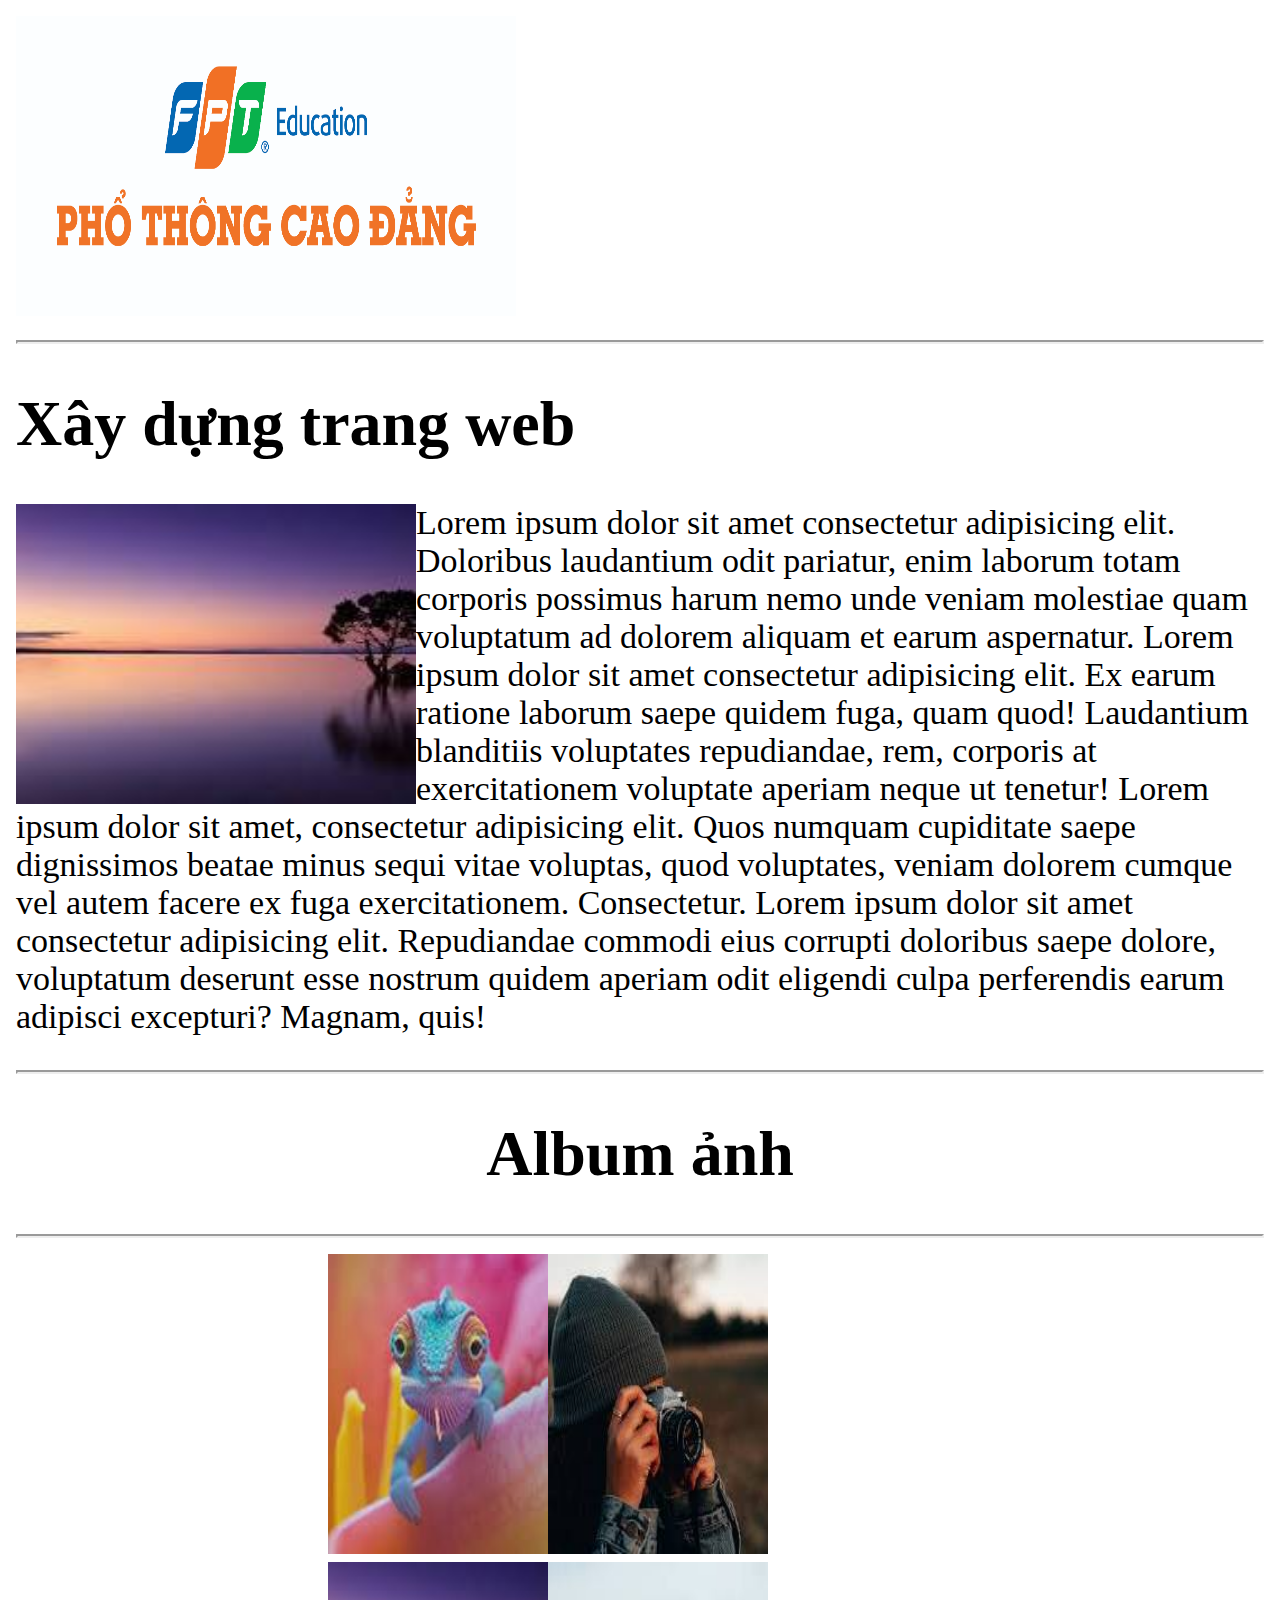
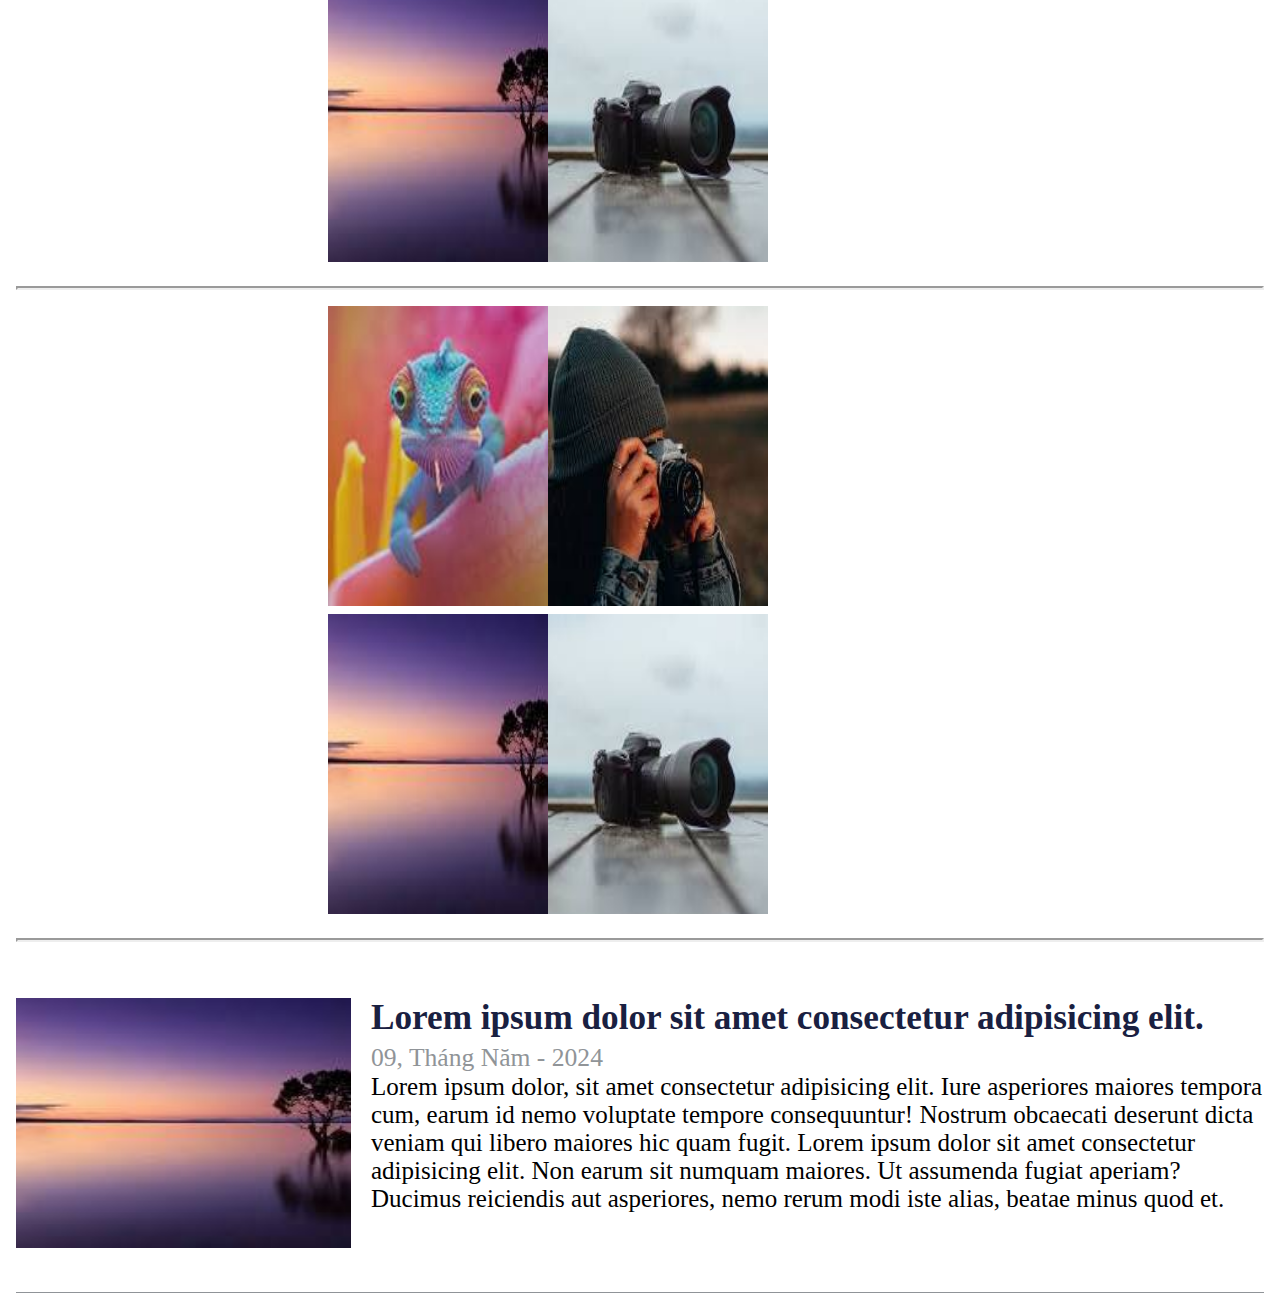
<file: lab1/index.html>
<!DOCTYPE html>
<html lang="en">
  <head>
    <meta charset="UTF-8" />
    <meta name="viewport" content="width=device-width, initial-scale=1.0" />
    <title>Lab1</title>
    <link rel="stylesheet" href="main.css" />
  </head>
  <body>
    <img src="./img/logo.jpg" alt="Logo" height="150px" width="250px" />
    <hr />

    <h1>Xây dựng trang web</h1>
    <img
      src="./img/download.jpg"
      alt=""
      height="150px"
      width="200px"
      class="banner"
    />
    <p>
      Lorem ipsum dolor sit amet consectetur adipisicing elit. Doloribus
      laudantium odit pariatur, enim laborum totam corporis possimus harum nemo
      unde veniam molestiae quam voluptatum ad dolorem aliquam et earum
      aspernatur. Lorem ipsum dolor sit amet consectetur adipisicing elit. Ex
      earum ratione laborum saepe quidem fuga, quam quod! Laudantium blanditiis
      voluptates repudiandae, rem, corporis at exercitationem voluptate aperiam
      neque ut tenetur! Lorem ipsum dolor sit amet, consectetur adipisicing
      elit. Quos numquam cupiditate saepe dignissimos beatae minus sequi vitae
      voluptas, quod voluptates, veniam dolorem cumque vel autem facere ex fuga
      exercitationem. Consectetur. Lorem ipsum dolor sit amet consectetur
      adipisicing elit. Repudiandae commodi eius corrupti doloribus saepe
      dolore, voluptatum deserunt esse nostrum quidem aperiam odit eligendi
      culpa perferendis earum adipisci excepturi? Magnam, quis!
    </p>
    <hr />
    <h1 id="header_lab2">Album ảnh</h1>
    <hr />
    <div class="image_4">
      <img
        src="[data-uri]"
        alt=""
      /><img
        src="[data-uri]"
        alt=""
      /><img
        src="[data-uri]"
        alt=""
      /><img
        src="[data-uri]"
        alt=""
      />
    </div>
    <hr />
    <div class="image_4">
      <img
        src="[data-uri]"
        alt=""
      /><img
        src="[data-uri]"
        alt=""
      /><img
        src="[data-uri]"
        alt=""
      /><img
        src="[data-uri]"
        alt=""
      />
    </div>
    <hr />
    <div class="item-main">
      <a
        href="https://github.com/quanh1204"
        class="thumnail item-main__image"
        target="_blank"
      >
        <img
          width="335"
          height="250"
          src="[data-uri]"
          class="attachment-post-thumbnail size-post-thumbnail wp-post-image"
        />
      </a>
      <div class="item-main__text">
        <h3>
          <a href="https://github.com/quanh1204" target="_blank"
            >Lorem ipsum dolor sit amet consectetur adipisicing elit.
          </a>
        </h3>
        <span class="date">09, Tháng Năm - 2024</span>

        <p id="text_bai3">
          Lorem ipsum dolor, sit amet consectetur adipisicing elit. Iure
          asperiores maiores tempora cum, earum id nemo voluptate tempore
          consequuntur! Nostrum obcaecati deserunt dicta veniam qui libero
          maiores hic quam fugit. Lorem ipsum dolor sit amet consectetur
          adipisicing elit. Non earum sit numquam maiores. Ut assumenda fugiat
          aperiam? Ducimus reiciendis aut asperiores, nemo rerum modi iste
          alias, beatae minus quod et.
        </p>
      </div>
    </div>
  </body>
</html>
</file>
<file: lab1/main.css>
body {
  zoom: 200%;
}
.banner {
  float: left;
}
p {
  text-align: left;
  font-size: 17px;
}
h3 {
  padding-bottom: 5px;
  margin: 0;
  font-size: 35px;
}
h3 > a {
  font-size: 2.2rem;
  color: #192041;
  text-decoration: none;
}
#header_lab2 {
  text-align: center;
}
.image_4 > img {
  width: 110px;
  height: 150px;
}
.date {
  font-size: 1.6rem;
  color: #909498;
  font-weight: 500;
}

.image_4 {
  display: block;
  margin-left: auto;
  margin-right: auto;
  width: 50%;
}
.item-main {
  border-bottom: 1px solid #909498;
  padding: 40px 0;
  display: flex;
  flex-flow: row wrap;
  zoom: 50%;
}
item-main .thumnail {
  position: relative;
  width: 40%;
}
.item-main__text {
  flex: 1;
  margin-left: 20px;
}
.item-main__text > p {
  margin: 0;
}
#text_bai3 {
  font-size: 25px;
}
</file>
